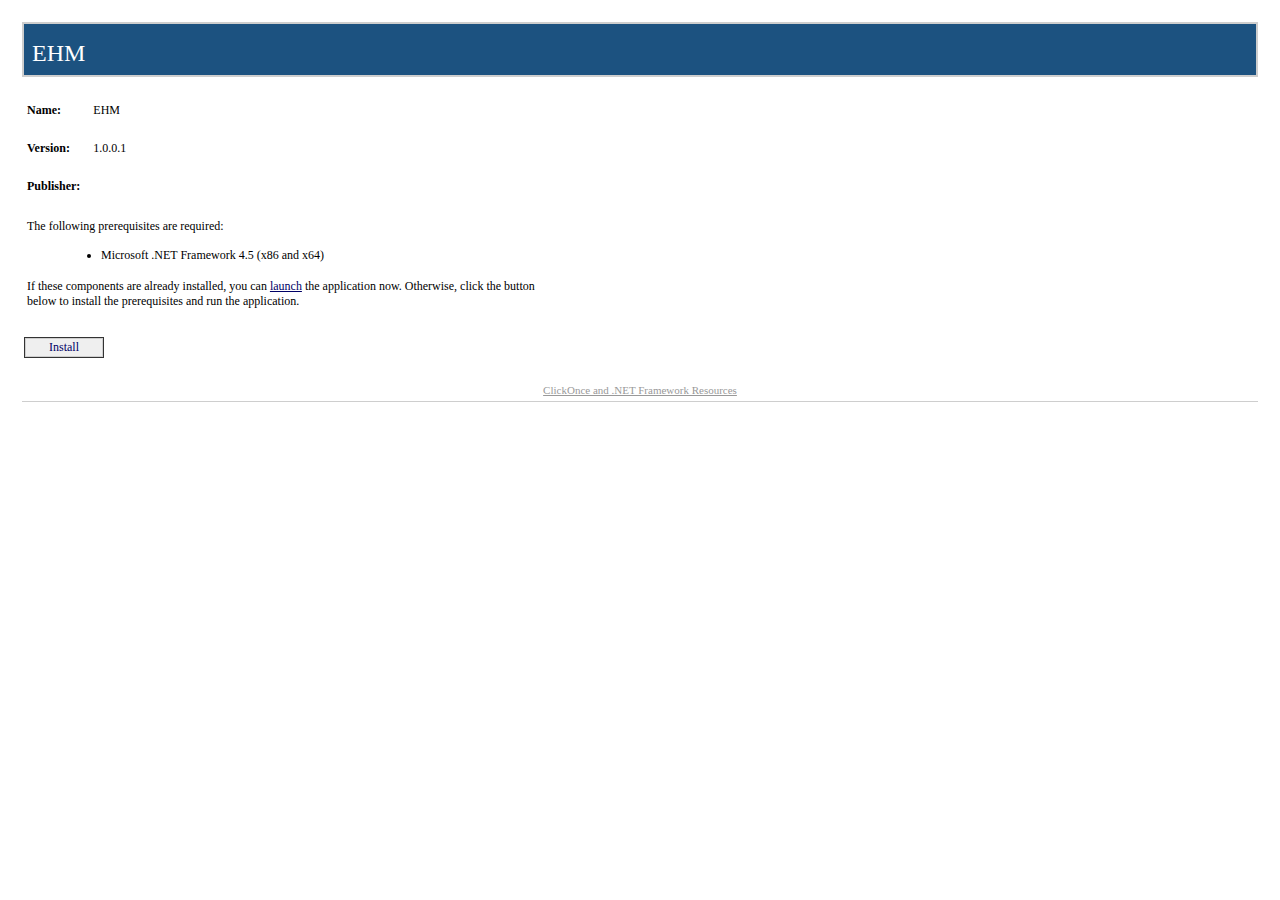
<file: publish.htm>
﻿<HTML>
  <HEAD>
    <TITLE>EHM</TITLE>
    <META HTTP-EQUIV="Content-Type" CONTENT="text/html; charset=utf-8" />
    <STYLE TYPE="text/css">
<!--
BODY{margin-top:20px; margin-left:20px; margin-right:20px; color:#000000; font-family:Tahoma; background-color:white}
A:link {font-weight:normal; color:#000066; text-decoration:none}
A:visited {font-weight:normal; color:#000066; text-decoration:none}
A:active {font-weight:normal; text-decoration:none}
A:hover {font-weight:normal; color:#FF6600; text-decoration:none}
P {margin-top:0px; margin-bottom:12px; color:#000000; font-family:Tahoma}
PRE {border-right:#f0f0e0 1px solid; padding-right:5px; border-top:#f0f0e0 1px solid; margin-top:-5px; padding-left:5px; font-size:x-small; padding-bottom:5px; border-left:#f0f0e0 1px solid; padding-top:5px; border-bottom:#f0f0e0 1px solid; font-family:Courier New; background-color:#e5e5cc}
TD {font-size:12px; color:#000000; font-family:Tahoma}
H2 {border-top: #003366 1px solid; margin-top:25px; font-weight:bold; font-size:1.5em; margin-bottom:10px; margin-left:-15px; color:#003366}
H3 {margin-top:10px; font-size: 1.1em; margin-bottom: 10px; margin-left: -15px; color: #000000}
UL {margin-top:10px; margin-left:20px}
OL {margin-top:10px; margin-left:20px}
LI {margin-top:10px; color: #000000}
FONT.value {font-weight:bold; color:darkblue}
FONT.key {font-weight: bold; color: darkgreen}
.divTag {border:1px; border-style:solid; background-color:#FFFFFF; text-decoration:none; height:auto; width:auto; background-color:#cecece}
.BannerColumn {background-color:#000000}
.Banner {border:0; padding:0; height:8px; margin-top:0px; color:#ffffff; filter:progid:DXImageTransform.Microsoft.Gradient(GradientType=1,StartColorStr='#1c5280',EndColorStr='#FFFFFF');}
.BannerTextCompany {font:bold; font-size:18pt; color:#cecece; font-family:Tahoma; height:0px; margin-top:0; margin-left:8px; margin-bottom:0; padding:0px; white-space:nowrap; filter:progid:DXImageTransform.Microsoft.dropshadow(OffX=2,OffY=2,Color='black',Positive='true');}
.BannerTextApplication {font:bold; font-size:18pt; font-family:Tahoma; height:0px; margin-top:0; margin-left:8px; margin-bottom:0; padding:0px; white-space:nowrap; filter:progid:DXImageTransform.Microsoft.dropshadow(OffX=2,OffY=2,Color='black',Positive='true');}
.BannerText {font:bold; font-size:18pt; font-family:Tahoma; height:0px; margin-top:0; margin-left:8px; margin-bottom:0; padding:0px; filter:progid:DXImageTransform.Microsoft.dropshadow(OffX=2,OffY=2,Color='black',Positive='true');}
.BannerSubhead {border:0; padding:0; height:16px; margin-top:0px; margin-left:10px; color:#ffffff; filter:progid:DXImageTransform.Microsoft.Gradient(GradientType=1,StartColorStr='#4B3E1A',EndColorStr='#FFFFFF');}
.BannerSubheadText {font:bold; height:11px; font-size:11px; font-family:Tahoma; margin-top:1; margin-left:10; filter:progid:DXImageTransform.Microsoft.dropshadow(OffX=2,OffY=2,Color='black',Positive='true');}
.FooterRule {border:0; padding:0; height:1px; margin:0px; color:#ffffff; filter:progid:DXImageTransform.Microsoft.Gradient(GradientType=1,StartColorStr='#4B3E1A',EndColorStr='#FFFFFF');}
.FooterText {font-size:11px; font-weight:normal; text-decoration:none; font-family:Tahoma; margin-top:10; margin-left:0px; margin-bottom:2; padding:0px; color:#999999; white-space:nowrap}
.FooterText A:link {font-weight:normal; color:#999999; text-decoration:underline}
.FooterText A:visited {font-weight:normal; color:#999999; text-decoration:underline}
.FooterText A:active {font-weight:normal; color:#999999; text-decoration:underline}
.FooterText A:hover {font-weight:normal; color:#FF6600; text-decoration:underline}
.ClickOnceInfoText {font-size:11px; font-weight:normal; text-decoration:none; font-family:Tahoma; margin-top:0; margin-right:2px; margin-bottom:0; padding:0px; color:#000000}
.InstallTextStyle {font:bold; font-size:14pt; font-family:Tahoma; a:#FF0000; text-decoration:None}
.DetailsStyle {margin-left:30px}
.ItemStyle {margin-left:-15px; font-weight:bold}
.StartColorStr {background-color:#4B3E1A}
.JustThisApp A:link {font-weight:normal; color:#000066; text-decoration:underline}
.JustThisApp A:visited {font-weight:normal; color:#000066; text-decoration:underline}
.JustThisApp A:active {font-weight:normal; text-decoration:underline}
.JustThisApp A:hover {font-weight:normal; color:#FF6600; text-decoration:underline}
-->

</STYLE>

<SCRIPT LANGUAGE="JavaScript">
<!--
runtimeVersion = "4.5.0";
checkClient = false;
directLink = "EHM.application";


function Initialize()
{
  if (HasRuntimeVersion(runtimeVersion, false) || (checkClient && HasRuntimeVersion(runtimeVersion, checkClient)))
  {
    InstallButton.href = directLink;
    BootstrapperSection.style.display = "none";
  }
}
function HasRuntimeVersion(v, c)
{
  var va = GetVersion(v);
  var i;
  var a = navigator.userAgent.match(/\.NET CLR [0-9.]+/g);
  if(va[0]==4)
    a = navigator.userAgent.match(/\.NET[0-9.]+E/g);
  if (c)
  {
    a = navigator.userAgent.match(/\.NET Client [0-9.]+/g);
    if (va[0]==4)
       a = navigator.userAgent.match(/\.NET[0-9.]+C/g);
  }
  if (a != null)
    for (i = 0; i < a.length; ++i)
      if (CompareVersions(va, GetVersion(a[i])) <= 0)
                                return true;
  return false;
}
function GetVersion(v)
{
  var a = v.match(/([0-9]+)\.([0-9]+)\.([0-9]+)/i);
  if(a==null)
     a = v.match(/([0-9]+)\.([0-9]+)/i);
  return a.slice(1);
}
function CompareVersions(v1, v2)
{
   if(v1.length>v2.length)
   {
      v2[v2.length]=0;
   }  
   else if(v1.length<v2.length)
   {
      v1[v1.length]=0;
   }

  for (i = 0; i < v1.length; ++i)
  {
    var n1 = new Number(v1[i]);
    var n2 = new Number(v2[i]);
    if (n1 < n2)
      return -1;
    if (n1 > n2)
      return 1;
  }
  return 0;
}

-->
</SCRIPT>

</HEAD>
  <BODY ONLOAD="Initialize()">
    <TABLE WIDTH="100%" CELLPADDING="0" CELLSPACING="2" BORDER="0">

<!-- Begin Banner -->
<TR><TD><TABLE CELLPADDING="2" CELLSPACING="0" BORDER="0" BGCOLOR="#cecece" WIDTH="100%"><TR><TD><TABLE BGCOLOR="#1c5280" WIDTH="100%" CELLPADDING="0" CELLSPACING="0" BORDER="0"><TR><TD CLASS="Banner" /></TR><TR><TD CLASS="Banner"><SPAN CLASS="BannerTextCompany" /></TD></TR><TR><TD CLASS="Banner"><SPAN CLASS="BannerTextApplication">EHM</SPAN></TD></TR><TR><TD CLASS="Banner" ALIGN="RIGHT" /></TR></TABLE></TD></TR></TABLE></TD></TR>
<!-- End Banner -->


<!-- Begin Dialog -->
<TR><TD ALIGN="LEFT"><TABLE CELLPADDING="2" CELLSPACING="0" BORDER="0" WIDTH="540"><TR><TD WIDTH="496">

<!-- Begin AppInfo -->
<TABLE><TR><TD COLSPAN="3">&nbsp;</TD></TR><TR><TD><B>Name:</B></TD><TD WIDTH="5"><SPACER TYPE="block" WIDTH="10" /></TD><TD>EHM</TD></TR><TR><TD COLSPAN="3">&nbsp;</TD></TR><TR><TD><B>Version:</B></TD><TD WIDTH="5"><SPACER TYPE="block" WIDTH="10" /></TD><TD>1.0.0.1</TD></TR><TR><TD COLSPAN="3">&nbsp;</TD></TR><TR><TD><B>Publisher:</B></TD><TD WIDTH="5"><SPACER TYPE="block" WIDTH="10" /></TD><TD /></TR><tr><td colspan="3">&nbsp;</td></tr></TABLE>
<!-- End AppInfo -->


<!-- Begin Prerequisites -->
<TABLE ID="BootstrapperSection" BORDER="0"><TR><TD COLSPAN="2">The following prerequisites are required:</TD></TR><TR><TD WIDTH="10">&nbsp;</TD><TD><UL>
<LI>Microsoft .NET Framework 4.5 (x86 and x64)</LI>
</UL></TD></TR><TR><TD COLSPAN="2">
If these components are already installed, you can <SPAN CLASS="JustThisApp"><A HREF="EHM.application">launch</A></SPAN> the application now. Otherwise, click the button below to install the prerequisites and run the application.
</TD></TR><TR><TD COLSPAN="2">&nbsp;</TD></TR></TABLE>
<!-- End Prerequisites -->


</TD></TR></TABLE>
<!-- Begin Buttons -->
<TR><TD ALIGN="LEFT"><TABLE CELLPADDING="2" CELLSPACING="0" BORDER="0" WIDTH="540" STYLE="cursor:hand" ONCLICK="window.navigate(InstallButton.href)"><TR><TD ALIGN="LEFT"><TABLE CELLPADDING="1" BGCOLOR="#333333" CELLSPACING="0" BORDER="0"><TR><TD><TABLE CELLPADDING="1" BGCOLOR="#cecece" CELLSPACING="0" BORDER="0"><TR><TD><TABLE CELLPADDING="1" BGCOLOR="#efefef" CELLSPACING="0" BORDER="0"><TR><TD WIDTH="20"><SPACER TYPE="block" WIDTH="20" HEIGHT="1" /></TD><TD><A ID="InstallButton" HREF="setup.exe">Install</A></TD><TD width="20"><SPACER TYPE="block" WIDTH="20" HEIGHT="1" /></TD></TR></TABLE></TD></TR></TABLE></TD></TR></TABLE></TD><TD WIDTH="15%" ALIGN="right" /></TR></TABLE></TD></TR>
<!-- End Buttons -->
</TD></TR>
<!-- End Dialog -->



<!-- Spacer Row -->
<TR><TD>&nbsp;</TD></TR>

<TR><TD>
<!-- Begin Footer -->
<TABLE WIDTH="100%" CELLPADDING="0" CELLSPACING="0" BORDER="0" BGCOLOR="#ffffff"><TR><TD HEIGHT="5"><SPACER TYPE="block" HEIGHT="5" /></TD></TR><TR><TD CLASS="FooterText" ALIGN="center"><A HREF="http://go.microsoft.com/fwlink/?LinkId=154571">ClickOnce and .NET Framework Resources</A>
</TD></TR><TR><TD HEIGHT="5"><SPACER TYPE="block" HEIGHT="5" /></TD></TR><TR><TD HEIGHT="1" bgcolor="#cecece"><SPACER TYPE="block" HEIGHT="1" /></TD></TR></TABLE>
<!-- End Footer -->
</TD></TR>

</TABLE>
  </BODY>
</HTML>
</file>
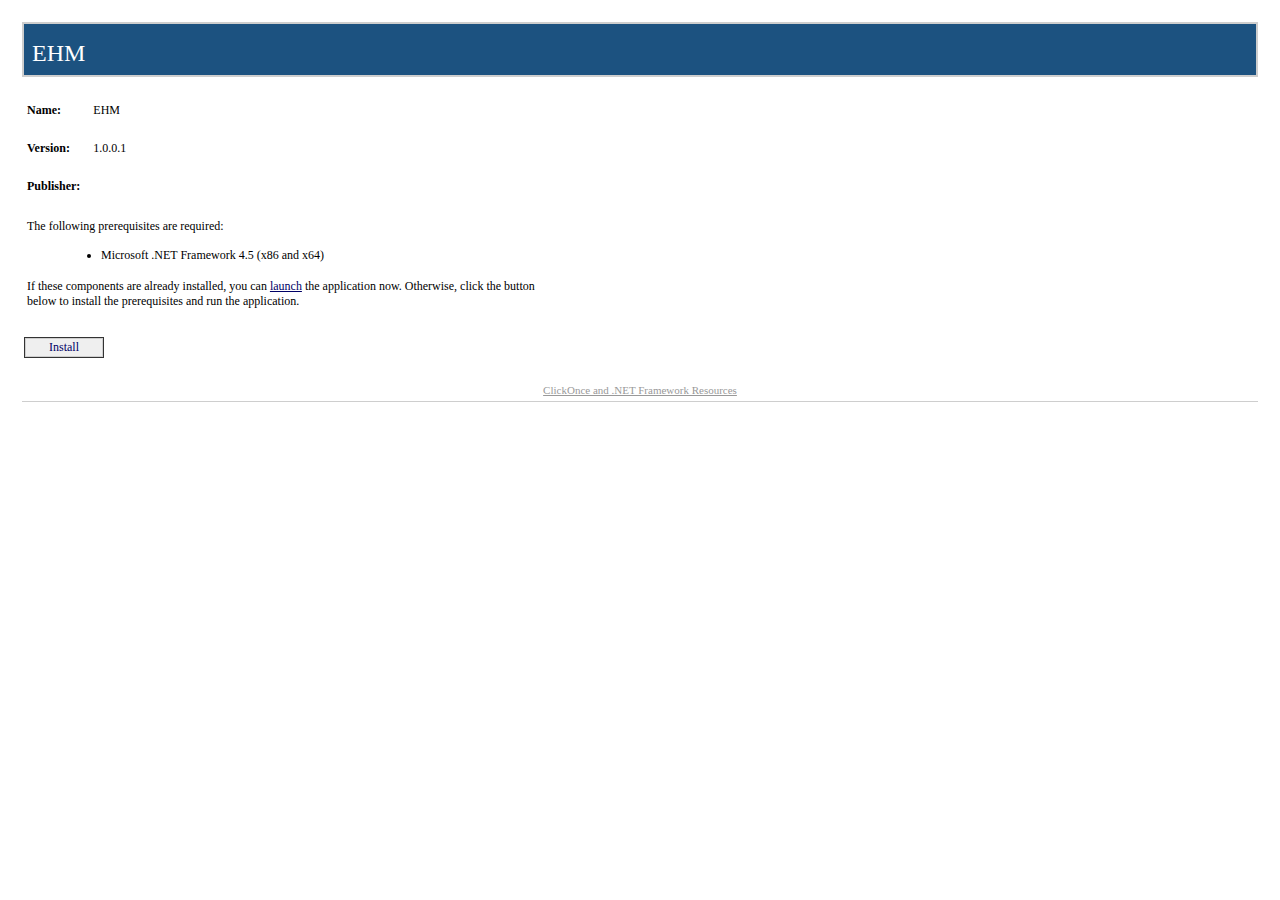
<file: publish.html>
﻿<HTML>
  <HEAD>
    <TITLE>EHM</TITLE>
    <META HTTP-EQUIV="Content-Type" CONTENT="text/html; charset=utf-8" />
    <STYLE TYPE="text/css">
<!--
BODY{margin-top:20px; margin-left:20px; margin-right:20px; color:#000000; font-family:Tahoma; background-color:white}
A:link {font-weight:normal; color:#000066; text-decoration:none}
A:visited {font-weight:normal; color:#000066; text-decoration:none}
A:active {font-weight:normal; text-decoration:none}
A:hover {font-weight:normal; color:#FF6600; text-decoration:none}
P {margin-top:0px; margin-bottom:12px; color:#000000; font-family:Tahoma}
PRE {border-right:#f0f0e0 1px solid; padding-right:5px; border-top:#f0f0e0 1px solid; margin-top:-5px; padding-left:5px; font-size:x-small; padding-bottom:5px; border-left:#f0f0e0 1px solid; padding-top:5px; border-bottom:#f0f0e0 1px solid; font-family:Courier New; background-color:#e5e5cc}
TD {font-size:12px; color:#000000; font-family:Tahoma}
H2 {border-top: #003366 1px solid; margin-top:25px; font-weight:bold; font-size:1.5em; margin-bottom:10px; margin-left:-15px; color:#003366}
H3 {margin-top:10px; font-size: 1.1em; margin-bottom: 10px; margin-left: -15px; color: #000000}
UL {margin-top:10px; margin-left:20px}
OL {margin-top:10px; margin-left:20px}
LI {margin-top:10px; color: #000000}
FONT.value {font-weight:bold; color:darkblue}
FONT.key {font-weight: bold; color: darkgreen}
.divTag {border:1px; border-style:solid; background-color:#FFFFFF; text-decoration:none; height:auto; width:auto; background-color:#cecece}
.BannerColumn {background-color:#000000}
.Banner {border:0; padding:0; height:8px; margin-top:0px; color:#ffffff; filter:progid:DXImageTransform.Microsoft.Gradient(GradientType=1,StartColorStr='#1c5280',EndColorStr='#FFFFFF');}
.BannerTextCompany {font:bold; font-size:18pt; color:#cecece; font-family:Tahoma; height:0px; margin-top:0; margin-left:8px; margin-bottom:0; padding:0px; white-space:nowrap; filter:progid:DXImageTransform.Microsoft.dropshadow(OffX=2,OffY=2,Color='black',Positive='true');}
.BannerTextApplication {font:bold; font-size:18pt; font-family:Tahoma; height:0px; margin-top:0; margin-left:8px; margin-bottom:0; padding:0px; white-space:nowrap; filter:progid:DXImageTransform.Microsoft.dropshadow(OffX=2,OffY=2,Color='black',Positive='true');}
.BannerText {font:bold; font-size:18pt; font-family:Tahoma; height:0px; margin-top:0; margin-left:8px; margin-bottom:0; padding:0px; filter:progid:DXImageTransform.Microsoft.dropshadow(OffX=2,OffY=2,Color='black',Positive='true');}
.BannerSubhead {border:0; padding:0; height:16px; margin-top:0px; margin-left:10px; color:#ffffff; filter:progid:DXImageTransform.Microsoft.Gradient(GradientType=1,StartColorStr='#4B3E1A',EndColorStr='#FFFFFF');}
.BannerSubheadText {font:bold; height:11px; font-size:11px; font-family:Tahoma; margin-top:1; margin-left:10; filter:progid:DXImageTransform.Microsoft.dropshadow(OffX=2,OffY=2,Color='black',Positive='true');}
.FooterRule {border:0; padding:0; height:1px; margin:0px; color:#ffffff; filter:progid:DXImageTransform.Microsoft.Gradient(GradientType=1,StartColorStr='#4B3E1A',EndColorStr='#FFFFFF');}
.FooterText {font-size:11px; font-weight:normal; text-decoration:none; font-family:Tahoma; margin-top:10; margin-left:0px; margin-bottom:2; padding:0px; color:#999999; white-space:nowrap}
.FooterText A:link {font-weight:normal; color:#999999; text-decoration:underline}
.FooterText A:visited {font-weight:normal; color:#999999; text-decoration:underline}
.FooterText A:active {font-weight:normal; color:#999999; text-decoration:underline}
.FooterText A:hover {font-weight:normal; color:#FF6600; text-decoration:underline}
.ClickOnceInfoText {font-size:11px; font-weight:normal; text-decoration:none; font-family:Tahoma; margin-top:0; margin-right:2px; margin-bottom:0; padding:0px; color:#000000}
.InstallTextStyle {font:bold; font-size:14pt; font-family:Tahoma; a:#FF0000; text-decoration:None}
.DetailsStyle {margin-left:30px}
.ItemStyle {margin-left:-15px; font-weight:bold}
.StartColorStr {background-color:#4B3E1A}
.JustThisApp A:link {font-weight:normal; color:#000066; text-decoration:underline}
.JustThisApp A:visited {font-weight:normal; color:#000066; text-decoration:underline}
.JustThisApp A:active {font-weight:normal; text-decoration:underline}
.JustThisApp A:hover {font-weight:normal; color:#FF6600; text-decoration:underline}
-->

</STYLE>

<SCRIPT LANGUAGE="JavaScript">
<!--
runtimeVersion = "4.5.0";
checkClient = false;
directLink = "EHM.application";


function Initialize()
{
  if (HasRuntimeVersion(runtimeVersion, false) || (checkClient && HasRuntimeVersion(runtimeVersion, checkClient)))
  {
    InstallButton.href = directLink;
    BootstrapperSection.style.display = "none";
  }
}
function HasRuntimeVersion(v, c)
{
  var va = GetVersion(v);
  var i;
  var a = navigator.userAgent.match(/\.NET CLR [0-9.]+/g);
  if(va[0]==4)
    a = navigator.userAgent.match(/\.NET[0-9.]+E/g);
  if (c)
  {
    a = navigator.userAgent.match(/\.NET Client [0-9.]+/g);
    if (va[0]==4)
       a = navigator.userAgent.match(/\.NET[0-9.]+C/g);
  }
  if (a != null)
    for (i = 0; i < a.length; ++i)
      if (CompareVersions(va, GetVersion(a[i])) <= 0)
                                return true;
  return false;
}
function GetVersion(v)
{
  var a = v.match(/([0-9]+)\.([0-9]+)\.([0-9]+)/i);
  if(a==null)
     a = v.match(/([0-9]+)\.([0-9]+)/i);
  return a.slice(1);
}
function CompareVersions(v1, v2)
{
   if(v1.length>v2.length)
   {
      v2[v2.length]=0;
   }  
   else if(v1.length<v2.length)
   {
      v1[v1.length]=0;
   }

  for (i = 0; i < v1.length; ++i)
  {
    var n1 = new Number(v1[i]);
    var n2 = new Number(v2[i]);
    if (n1 < n2)
      return -1;
    if (n1 > n2)
      return 1;
  }
  return 0;
}

-->
</SCRIPT>

</HEAD>
  <BODY ONLOAD="Initialize()">
    <TABLE WIDTH="100%" CELLPADDING="0" CELLSPACING="2" BORDER="0">

<!-- Begin Banner -->
<TR><TD><TABLE CELLPADDING="2" CELLSPACING="0" BORDER="0" BGCOLOR="#cecece" WIDTH="100%"><TR><TD><TABLE BGCOLOR="#1c5280" WIDTH="100%" CELLPADDING="0" CELLSPACING="0" BORDER="0"><TR><TD CLASS="Banner" /></TR><TR><TD CLASS="Banner"><SPAN CLASS="BannerTextCompany" /></TD></TR><TR><TD CLASS="Banner"><SPAN CLASS="BannerTextApplication">EHM</SPAN></TD></TR><TR><TD CLASS="Banner" ALIGN="RIGHT" /></TR></TABLE></TD></TR></TABLE></TD></TR>
<!-- End Banner -->


<!-- Begin Dialog -->
<TR><TD ALIGN="LEFT"><TABLE CELLPADDING="2" CELLSPACING="0" BORDER="0" WIDTH="540"><TR><TD WIDTH="496">

<!-- Begin AppInfo -->
<TABLE><TR><TD COLSPAN="3">&nbsp;</TD></TR><TR><TD><B>Name:</B></TD><TD WIDTH="5"><SPACER TYPE="block" WIDTH="10" /></TD><TD>EHM</TD></TR><TR><TD COLSPAN="3">&nbsp;</TD></TR><TR><TD><B>Version:</B></TD><TD WIDTH="5"><SPACER TYPE="block" WIDTH="10" /></TD><TD>1.0.0.1</TD></TR><TR><TD COLSPAN="3">&nbsp;</TD></TR><TR><TD><B>Publisher:</B></TD><TD WIDTH="5"><SPACER TYPE="block" WIDTH="10" /></TD><TD /></TR><tr><td colspan="3">&nbsp;</td></tr></TABLE>
<!-- End AppInfo -->


<!-- Begin Prerequisites -->
<TABLE ID="BootstrapperSection" BORDER="0"><TR><TD COLSPAN="2">The following prerequisites are required:</TD></TR><TR><TD WIDTH="10">&nbsp;</TD><TD><UL>
<LI>Microsoft .NET Framework 4.5 (x86 and x64)</LI>
</UL></TD></TR><TR><TD COLSPAN="2">
If these components are already installed, you can <SPAN CLASS="JustThisApp"><A HREF="EHM.application">launch</A></SPAN> the application now. Otherwise, click the button below to install the prerequisites and run the application.
</TD></TR><TR><TD COLSPAN="2">&nbsp;</TD></TR></TABLE>
<!-- End Prerequisites -->


</TD></TR></TABLE>
<!-- Begin Buttons -->
<TR><TD ALIGN="LEFT"><TABLE CELLPADDING="2" CELLSPACING="0" BORDER="0" WIDTH="540" STYLE="cursor:hand" ONCLICK="window.navigate(InstallButton.href)"><TR><TD ALIGN="LEFT"><TABLE CELLPADDING="1" BGCOLOR="#333333" CELLSPACING="0" BORDER="0"><TR><TD><TABLE CELLPADDING="1" BGCOLOR="#cecece" CELLSPACING="0" BORDER="0"><TR><TD><TABLE CELLPADDING="1" BGCOLOR="#efefef" CELLSPACING="0" BORDER="0"><TR><TD WIDTH="20"><SPACER TYPE="block" WIDTH="20" HEIGHT="1" /></TD><TD><A ID="InstallButton" HREF="EHM.application">Install</A></TD><TD width="20"><SPACER TYPE="block" WIDTH="20" HEIGHT="1" /></TD></TR></TABLE></TD></TR></TABLE></TD></TR></TABLE></TD><TD WIDTH="15%" ALIGN="right" /></TR></TABLE></TD></TR>
<!-- End Buttons -->
</TD></TR>
<!-- End Dialog -->



<!-- Spacer Row -->
<TR><TD>&nbsp;</TD></TR>

<TR><TD>
<!-- Begin Footer -->
<TABLE WIDTH="100%" CELLPADDING="0" CELLSPACING="0" BORDER="0" BGCOLOR="#ffffff"><TR><TD HEIGHT="5"><SPACER TYPE="block" HEIGHT="5" /></TD></TR><TR><TD CLASS="FooterText" ALIGN="center"><A HREF="http://go.microsoft.com/fwlink/?LinkId=154571">ClickOnce and .NET Framework Resources</A>
</TD></TR><TR><TD HEIGHT="5"><SPACER TYPE="block" HEIGHT="5" /></TD></TR><TR><TD HEIGHT="1" bgcolor="#cecece"><SPACER TYPE="block" HEIGHT="1" /></TD></TR></TABLE>
<!-- End Footer -->
</TD></TR>

</TABLE>
  </BODY>
</HTML>
</file>
